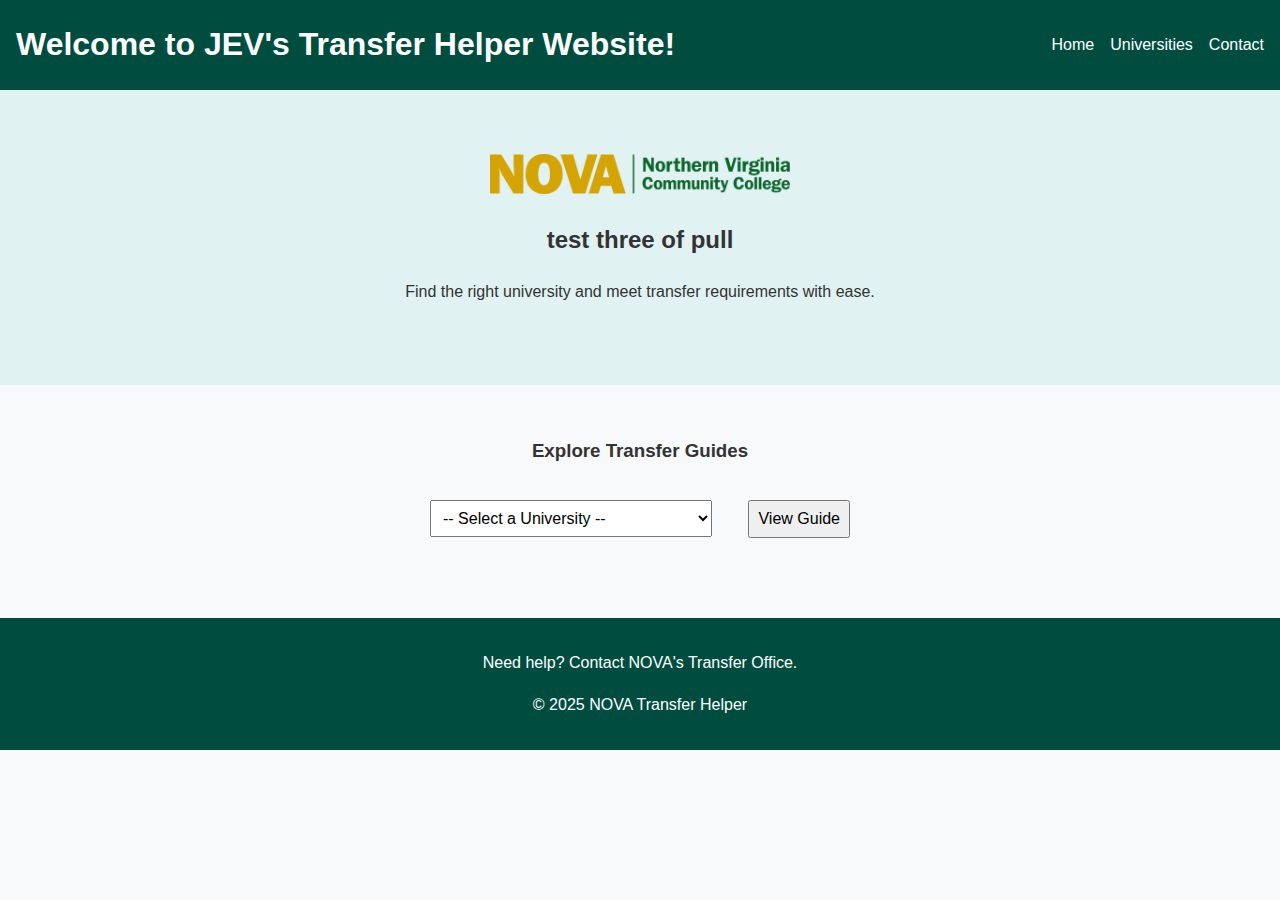
<file: index.html>
<!DOCTYPE html>
<html lang="en">
<head>
  <meta charset="UTF-8" />
  <meta name="viewport" content="width=device-width, initial-scale=1.0" />
  <title>NOVA Transfer Helper</title>
  <link rel="stylesheet" href="style.css" />
</head>
<body>
  <header>
    <nav>
      <h1>Welcome to JEV's Transfer Helper Website! </h1>
      <ul>
        <li><a href="index.html">Home</a></li>
        <li><a href="#universities">Universities</a></li>
        <li><a href="#contact">Contact</a></li>
      </ul>
    </nav>
  </header>

  <main>
    <section class="hero">
      <img src="Northern_Virginia_Community_College_logo.png" alt="Example Image" width="300" height="auto">
      <h2> test three of pull</h2>
      <p>Find the right university and meet transfer requirements with ease.</p>
    </section>

    <section id="universities" class="university-section">
      <h3>Explore Transfer Guides</h3>
      <select id="university-dropdown">
        <option value="">-- Select a University --</option>
        <option value="universities/mason.html">George Mason University</option>
        <option value="universities/vcu.html">Virginia Commonwealth University</option>
        <option value="universities/uva.html">University of Virginia</option>
      </select>
      <button onclick="goToGuide()">View Guide</button>
    </section>
  </main>

  <footer id="contact">
    <p>Need help? Contact NOVA's Transfer Office.</p>
    <p>&copy; 2025 NOVA Transfer Helper</p>
  </footer>

  <script src="script.js"></script>
</body>
</html>
</file>
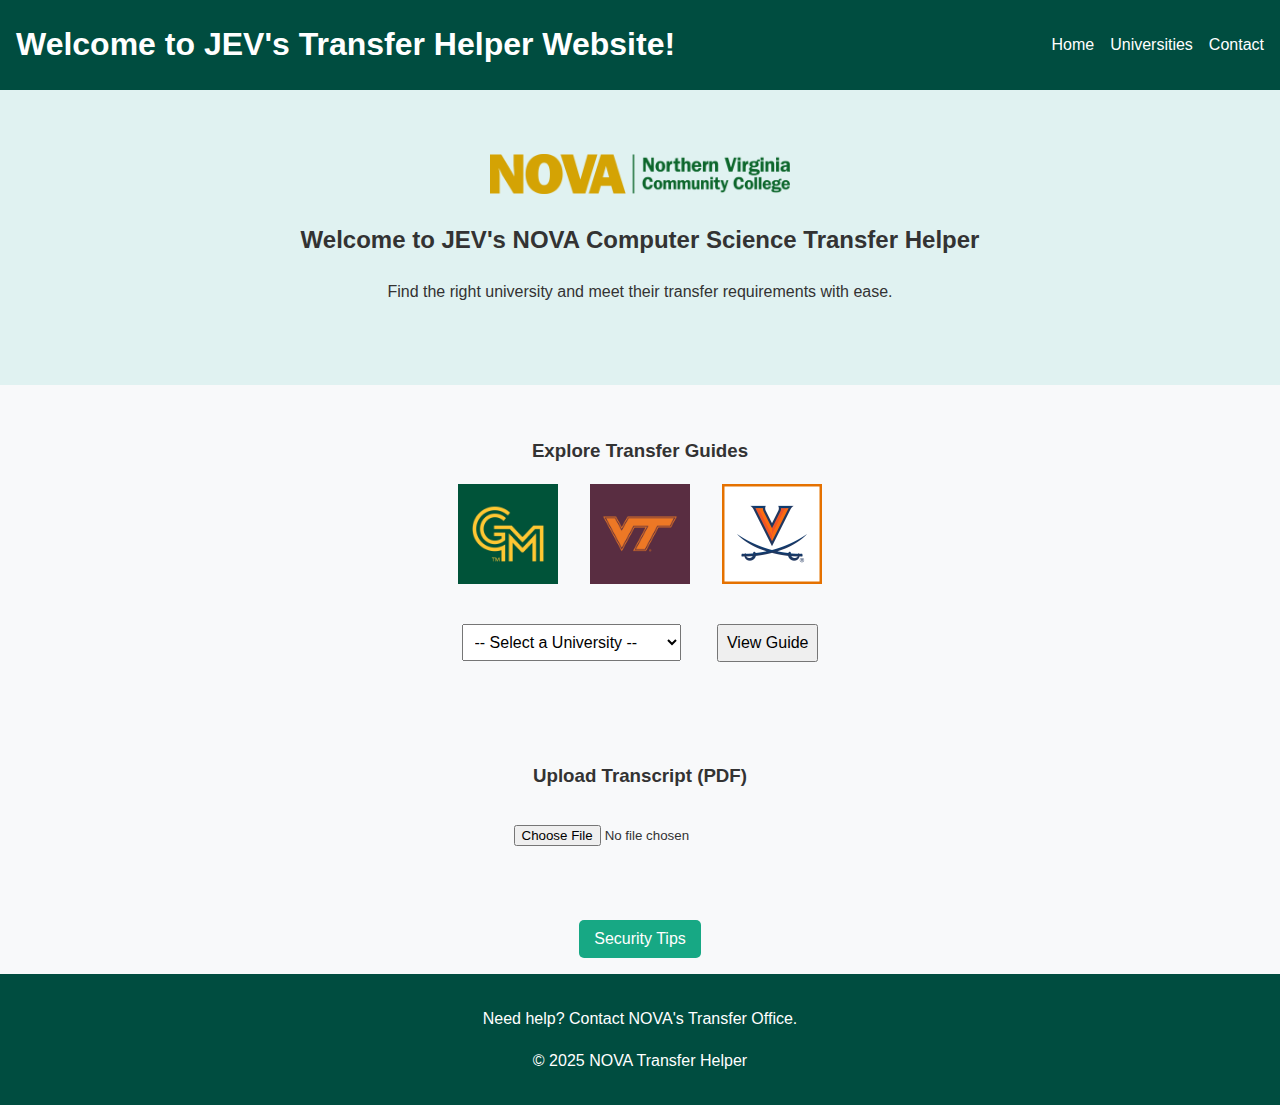
<file: intro_page/index.html>
<!DOCTYPE html>
<html lang="en">
<head>
  <meta charset="UTF-8" />
  <meta name="viewport" content="width=device-width, initial-scale=1.0" />
  <title>NOVA Transfer Helper</title>
  <link rel="stylesheet" href="style.css" />
</head>
<body>
  <header>
    <nav>
      <h1>Welcome to JEV's Transfer Helper Website! </h1>
      <ul>
        <li><a href="index.html">Home</a></li>
        <li><a href="#universities">Universities</a></li>
        <li><a href="#contact">Contact</a></li>
      </ul>
    </nav>
  </header>

  <main>
    <section class="hero">
      <img src="Northern_Virginia_Community_College_logo.png" alt="Example Image" width="300" height="auto">
      <h2> Welcome to JEV's NOVA Computer Science Transfer Helper</h2>
      <p>Find the right university and meet their transfer requirements with ease.</p>
    </section>

    <section id="universities" class="university-section">
      <h3>Explore Transfer Guides</h3>
      <div class="university-logos">
        <a href="gmason_page/mason.html" title="George Mason University">
          <img src="masonlogo.jpg" alt="George Mason University Logo" />
        </a>
        <a href="vtech.html" title="Virginia Tech">
          <img src="techlogo.jpg" alt="Virginia Tech Logo" />
        </a>
        <a href="uva.html" title="University of Virginia">
          <img src="uvalogo.jpg" alt="University of Virginia Logo" />
        </a>
      </div>
      <select id="university-dropdown">
        <option value="">-- Select a University --</option>
        <option value="gmason_page/mason.html">George Mason University</option>
        <option value="vtech.html">Virginia Tech</option>
        <option value="uva.html">University of Virginia</option>
      </select>
      <button onclick="goToGuide()">View Guide</button>
    </section>
    <section class="university-section">
      <h3>Upload Transcript (PDF)</h3>
      <input type="file" id="transcript-upload" accept=".pdf" />
      <div id="parsed-output" style="margin-top: 1rem; display: none;">
        <h4>Extracted Courses:</h4>
        <ul id="courses-completed">
          <li>ENG 111</li>
          <li>MTH 161</li>
          <li>CSC 200</li>
        </ul>
    
        <h4>Recommended Plan:</h4>
        <p><strong>Fall:</strong> MTH 264, CSC 201, SDV 100</p>
        <p><strong>Spring:</strong> CSC 202, CST 130, PHI 220</p>
      </div>
    </section>
    

  </main>

  <div class="button-center">
    <button id="open-dialog">Security Tips</button>
  </div>
  

  <dialog id="security-tips">
    <h4>Good Security Practices</h4>
    <ul>
      <li>Never email sensitive documents (SSN, IDs, financial info) as plain attachments</li>
      <li>Always use your college's official secure portal for sending transcripts</li>
      <li>Double-check email addresses requesting transfer info (@edu domains)</li>
      <li>Call the registrar's office directly to confirm unusual requests</li>
      <li>Create unique passwords for each college application system</li>
      <li>Avoid using public Wi-Fi for sensitive matters</li>
      <li>Only submit FAFSA through https://studentaid.gov</li>
      <li>Never pay fees for "guaranteed transfer scholarships"</li>
    </ul>
    <button id="close-dialog">Close</button>
  </dialog>
  

  <script>
    const openBtn = document.getElementById('open-dialog');
    const closeBtn = document.getElementById('close-dialog');
    const dialog = document.getElementById('security-tips');
  
    openBtn.addEventListener('click', () => {
      dialog.showModal();
    });
  
    closeBtn.addEventListener('click', () => {
      dialog.close();
    });
  </script>

  <footer id="contact">
    <p>Need help? Contact NOVA's Transfer Office.</p>
    <p>&copy; 2025 NOVA Transfer Helper</p>
  </footer>

  <script src="script.js"></script>
</body>
</html>
</file>
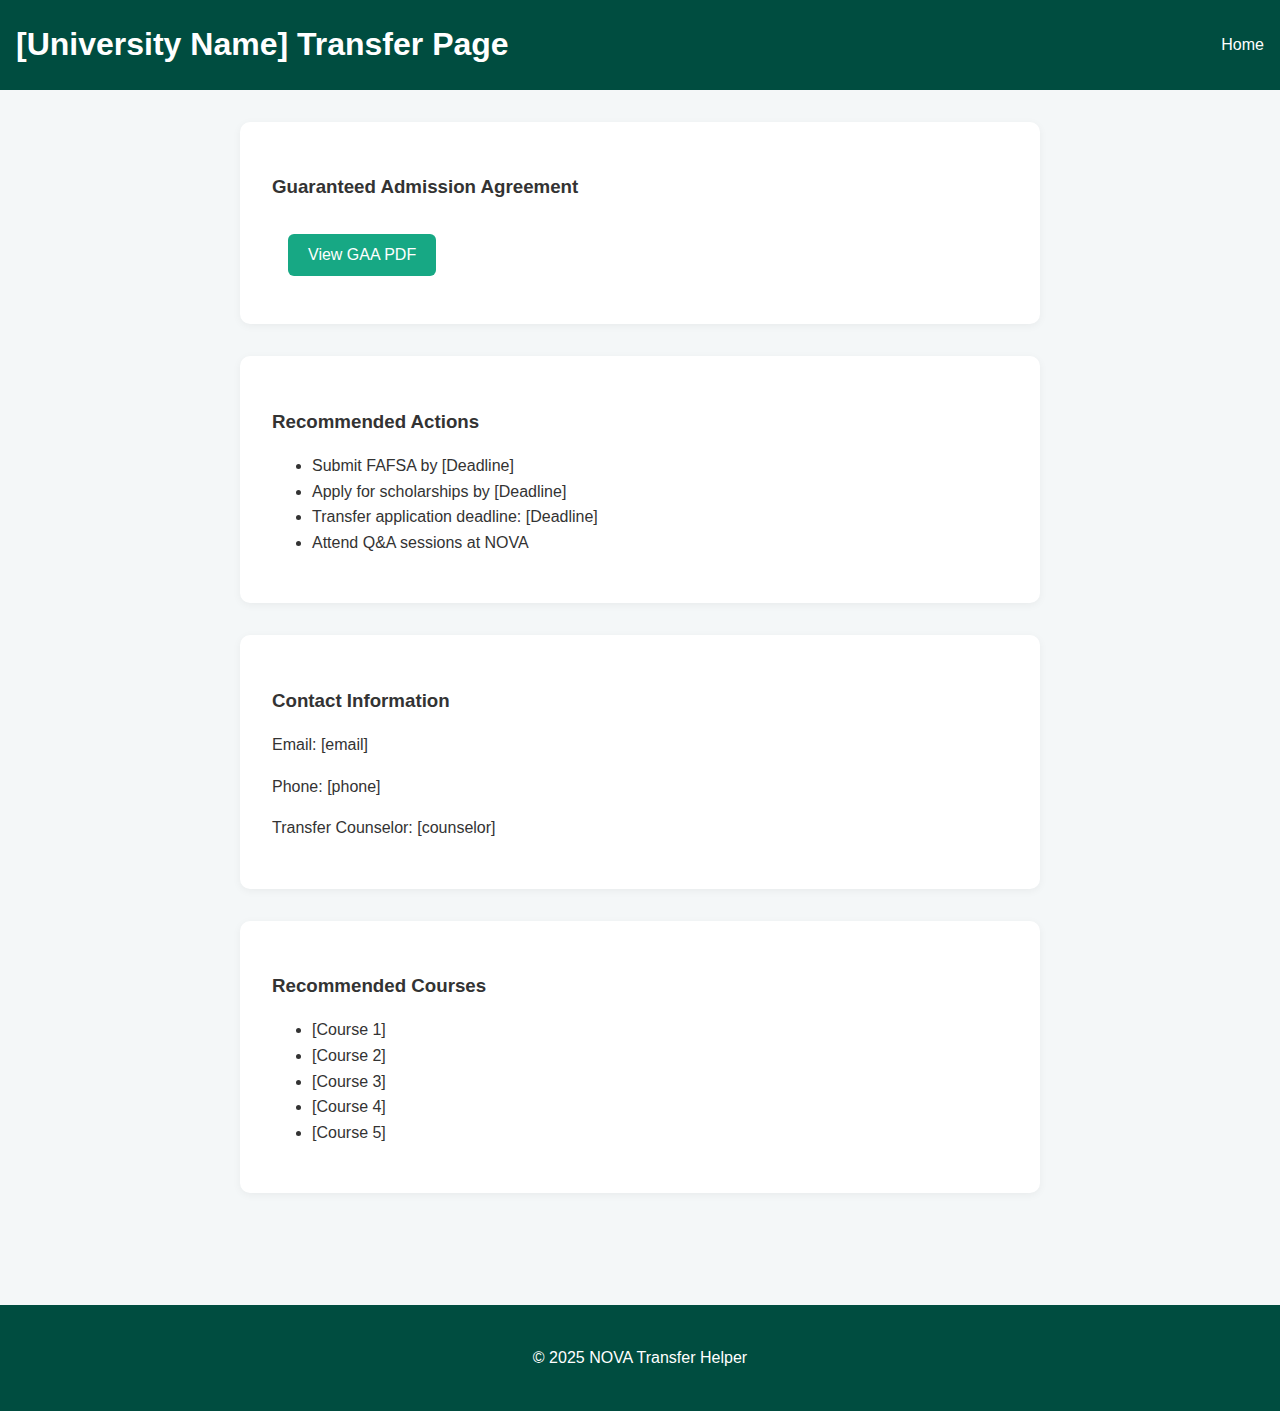
<file: gmason_page/mason.html>
<html lang="en">
<head>
  <meta charset="UTF-8">
  <meta name="viewport" content="width=device-width, initial-scale=1.0">
  <title>University Transfer Info</title>
  <link rel="stylesheet" href="../style.css">
  <style>
    body {
      font-family: 'Segoe UI', Tahoma, Geneva, Verdana, sans-serif;
      background-color: #f4f7f8;
      margin: 0;
      padding: 0;
      color: #333;
    }
    header {
      background-color: #004d40;
      padding: 1rem;
      color: white;
    }
    nav {
      display: flex;
      justify-content: space-between;
      align-items: center;
    }
    nav ul {
      list-style: none;
      display: flex;
      gap: 1rem;
    }
    nav a {
      color: white;
      text-decoration: none;
    }
    main {
      padding: 2rem;
      max-width: 800px;
      margin: auto;
    }
    .section {
      background-color: #ffffff;
      padding: 2rem;
      margin-bottom: 2rem;
      border-radius: 10px;
      box-shadow: 0 2px 8px rgba(0, 0, 0, 0.05);
    }
    .section h3 {
      margin-bottom: 1rem;
    }
    .button {
      background-color: #17a884;
      color: white;
      padding: 0.75rem 1.25rem;
      border: none;
      border-radius: 6px;
      cursor: pointer;
      font-size: 1rem;
    }
    .button:hover {
      background-color: #23977a;
    }
    footer {
      text-align: center;
      padding: 1.5rem;
      background-color: #004d40;
      color: white;
      margin-top: 3rem;
    }
  </style>
</head>
<body>
  <header>
    <nav>
      <h1>[University Name] Transfer Page</h1>
      <ul>
        <li><a href="../index.html">Home</a></li>
      </ul>
    </nav>
  </header>

  <main>
    <section class="section">
      <h3>Guaranteed Admission Agreement</h3>
      <button class="button" onclick="window.open('[PDF_URL]')">View GAA PDF</button>
    </section>

    <section class="section">
      <h3>Recommended Actions</h3>
      <ul>
        <li>Submit FAFSA by [Deadline]</li>
        <li>Apply for scholarships by [Deadline]</li>
        <li>Transfer application deadline: [Deadline]</li>
        <li>Attend Q&A sessions at NOVA</li>
      </ul>
    </section>

    <section class="section">
      <h3>Contact Information</h3>
      <p>Email: [email]</p>
      <p>Phone: [phone]</p>
      <p>Transfer Counselor: [counselor]</p>
    </section>

    <section class="section">
      <h3>Recommended Courses</h3>
      <ul>
        <li>[Course 1]</li>
        <li>[Course 2]</li>
        <li>[Course 3]</li>
        <li>[Course 4]</li>
        <li>[Course 5]</li>
      </ul>
    </section>
  </main>

  <footer>
    <p>&copy; 2025 NOVA Transfer Helper</p>
  </footer>
</body>
</html>
</file>
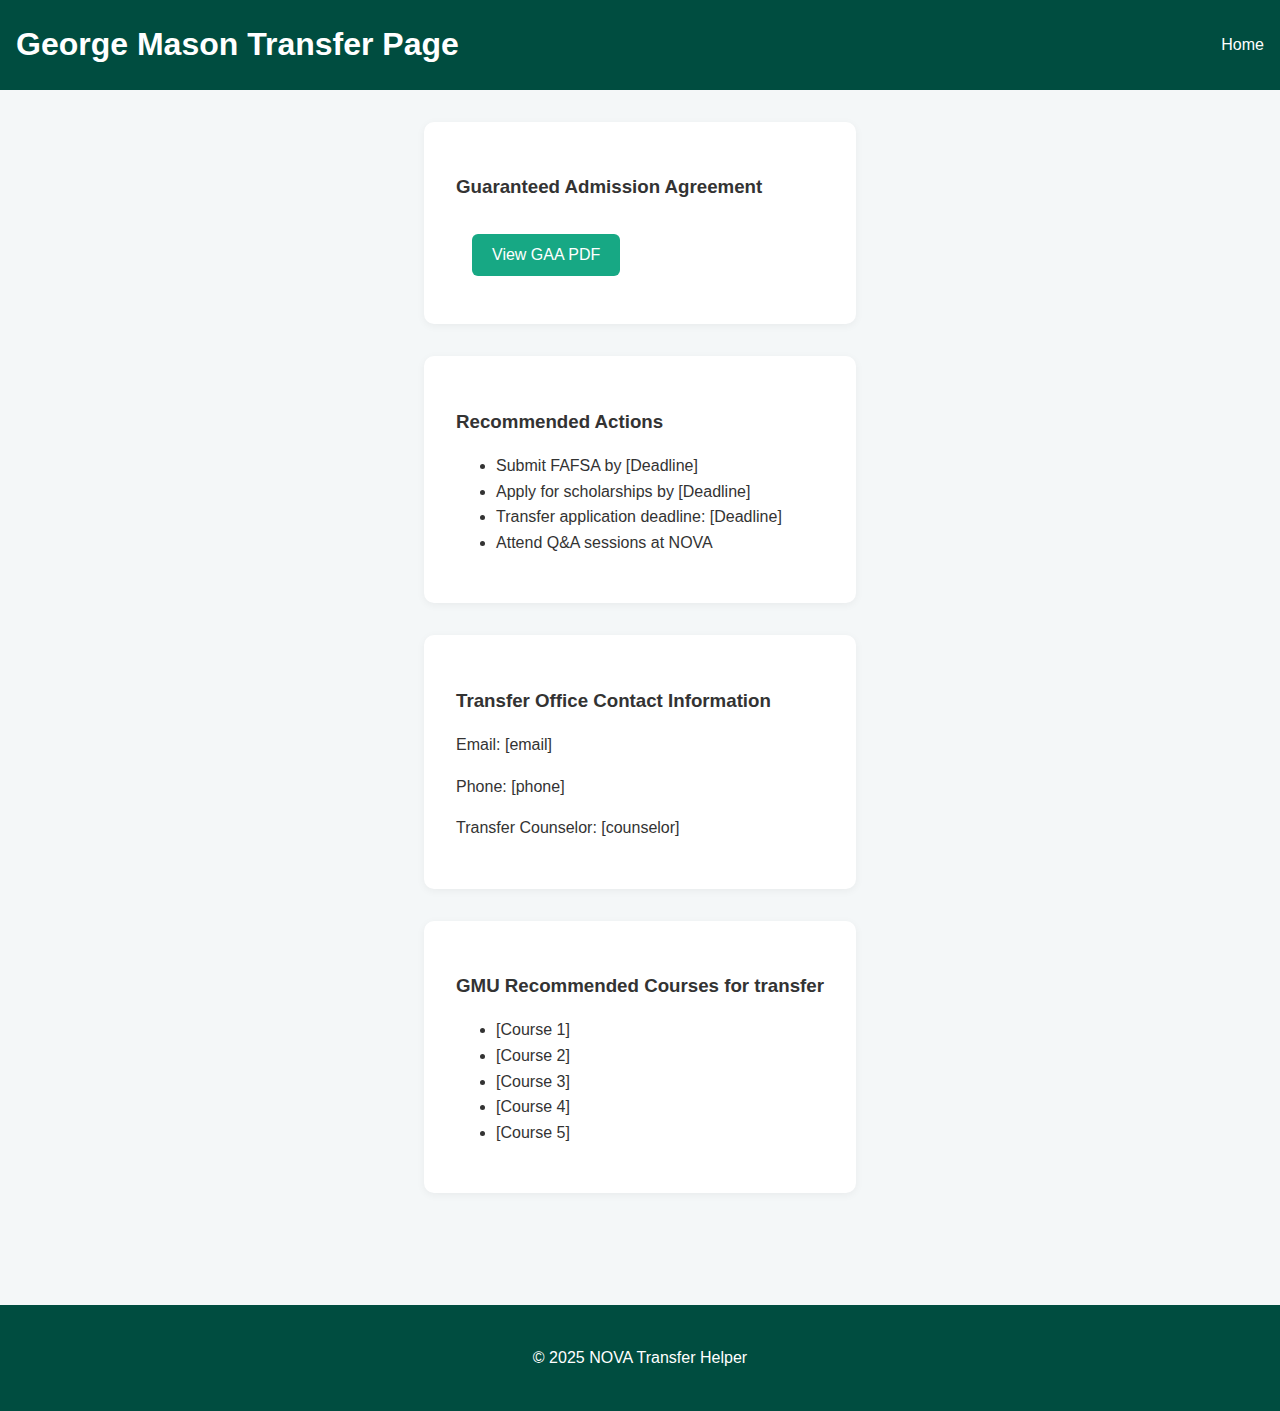
<file: intro_page/gmason_page/mason.html>
<html lang="en">
<head>
  <meta charset="UTF-8">
  <meta name="viewport" content="width=device-width, initial-scale=1.0">
  <title>University Transfer Info</title>
  <link rel="stylesheet" href="../style.css">
  <style>
    body {
      font-family: 'Segoe UI', Tahoma, Geneva, Verdana, sans-serif;
      background-color: #f4f7f8;
      margin: 0;
      padding: 0;
      color: #333;
    }
    header {
      background-color: #004d40;
      padding: 1rem;
      color: white;
    }
    nav {
      display: flex;
      justify-content: space-between;
      align-items: center;
    }
    nav ul {
      list-style: none;
      display: flex;
      gap: 1rem;
    }
    nav a {
      color: white;
      text-decoration: none;
    }
    main {
      padding: 2rem;
      max-width: 800px;
      margin: auto;
    }
    .section {
      background-color: #ffffff;
      padding: 2rem;
      margin-bottom: 2rem;
      border-radius: 10px;
      box-shadow: 0 2px 8px rgba(0, 0, 0, 0.05);
    }
    .section h3 {
      margin-bottom: 1rem;
    }
    .button {
      background-color: #17a884;
      color: white;
      padding: 0.75rem 1.25rem;
      border: none;
      border-radius: 6px;
      cursor: pointer;
      font-size: 1rem;
    }
    .button:hover {
      background-color: #23977a;
    }
    footer {
      text-align: center;
      padding: 1.5rem;
      background-color: #004d40;
      color: white;
      margin-top: 3rem;
    }
  </style>
</head>
<body>
  <header>
    <nav>
      <h1>George Mason Transfer Page</h1>
      <ul>
        <li><a href="../index.html">Home</a></li>
      </ul>
    </nav>
  </header>

  <main>
    <section class="section">
      <h3>Guaranteed Admission Agreement</h3>
      <button class="button" onclick="window.open('mason_gaa.pdf')">View GAA PDF</button>
    </section>

    <section class="section">
      <h3>Recommended Actions</h3>
      <ul>
        <li>Submit FAFSA by [Deadline]</li>
        <li>Apply for scholarships by [Deadline]</li>
        <li>Transfer application deadline: [Deadline]</li>
        <li>Attend Q&A sessions at NOVA</li>
      </ul>
    </section>

    <section class="section">
      <h3>Transfer Office Contact Information</h3>
      <p>Email: [email]</p>
      <p>Phone: [phone]</p>
      <p>Transfer Counselor: [counselor]</p>
    </section>

    <section class="section">
      <h3>GMU Recommended Courses for transfer</h3>
      <ul>
        <li>[Course 1]</li>
        <li>[Course 2]</li>
        <li>[Course 3]</li>
        <li>[Course 4]</li>
        <li>[Course 5]</li>
      </ul>
    </section>
  </main>

  <footer>
    <p>&copy; 2025 NOVA Transfer Helper</p>
  </footer>
</body>
</html>
</file>
<file: style.css>
body {
  font-family: Arial, sans-serif;
  margin: 0;
  padding: 0;
  line-height: 1.6;
  background: #f8f9fa;
  color: #333;
}

header {
  background: #004d40;
  color: white;
  padding: 1rem;
}

nav {
  display: flex;
  justify-content: space-between;
  align-items: center;
}

nav h1 {
  margin: 0;
}

nav ul {
  list-style: none;
  display: flex;
  gap: 1rem;
}

nav a {
  color: white;
  text-decoration: none;
}

.hero {
  text-align: center;
  padding: 4rem 1rem;
  background: #e0f2f1;
}

.university-section {
  padding: 2rem;
  text-align: center;
}

select, button {
  padding: 0.5rem;
  margin: 1rem;
  font-size: 1rem;
}

footer {
  text-align: center;
  background: #004d40;
  color: white;
  padding: 1rem;
  margin-top: 2rem;
}
</file>
<file: intro_page/style.css>
html, body {
  height: 100%; /* Ensure the body takes up the full height of the viewport */
  display: flex;
  flex-direction: column;
}

body {
  font-family: Arial, sans-serif;
  margin: 0;
  padding: 0;
  line-height: 1.6;
  background: #f8f9fa;
  color: #333;
}

header {
  background: #004d40;
  color: white;
  padding: 1rem;
}

nav {
  display: flex;
  justify-content: space-between;
  align-items: center;
}

nav h1 {
  margin: 0;
}

nav ul {
  list-style: none;
  display: flex;
  gap: 1rem;
}

nav a {
  color: white;
  text-decoration: none;
}

.hero {
  text-align: center;
  padding: 4rem 1rem;
  background: #e0f2f1;
}

.university-section {
  padding: 2rem;
  text-align: center;
}

select, button {
  padding: 0.5rem;
  margin: 1rem;
  font-size: 1rem;
}

main {
  flex: 1; /* Push the footer to the bottom by taking up remaining space */
}

footer {
  text-align: center;
  background: #004d40;
  color: white;
  padding: 1rem;
  margin-top: 0; /* Remove any margin that might push it up */
}

input[type="file"] {
  margin-top: 1rem;
}

#parsed-output {
  background-color: #e0f2f1;
  padding: 1rem;
  border-radius: 8px;
}

#open-dialog {
  padding: 10px 15px;
  background-color: #17a884;
  color: white;
  border: none;
  border-radius: 5px;
  cursor: pointer;
}

#open-dialog:hover {
  background-color: #23977a;
}

.button-center {
  text-align: center;
  margin-top: 1.5rem;
}

.university-logos {
  display: flex;
  justify-content: center;
  gap: 2rem; /* Space between logos */
  margin-bottom: 1rem;
}

.university-logos img {
  width: 100px; /* Adjust size as needed */
  height: auto;
  transition: transform 0.3s ease;
}

.university-logos img:hover {
  transform: scale(1.1); /* Slight zoom effect on hover */
}
</file>
